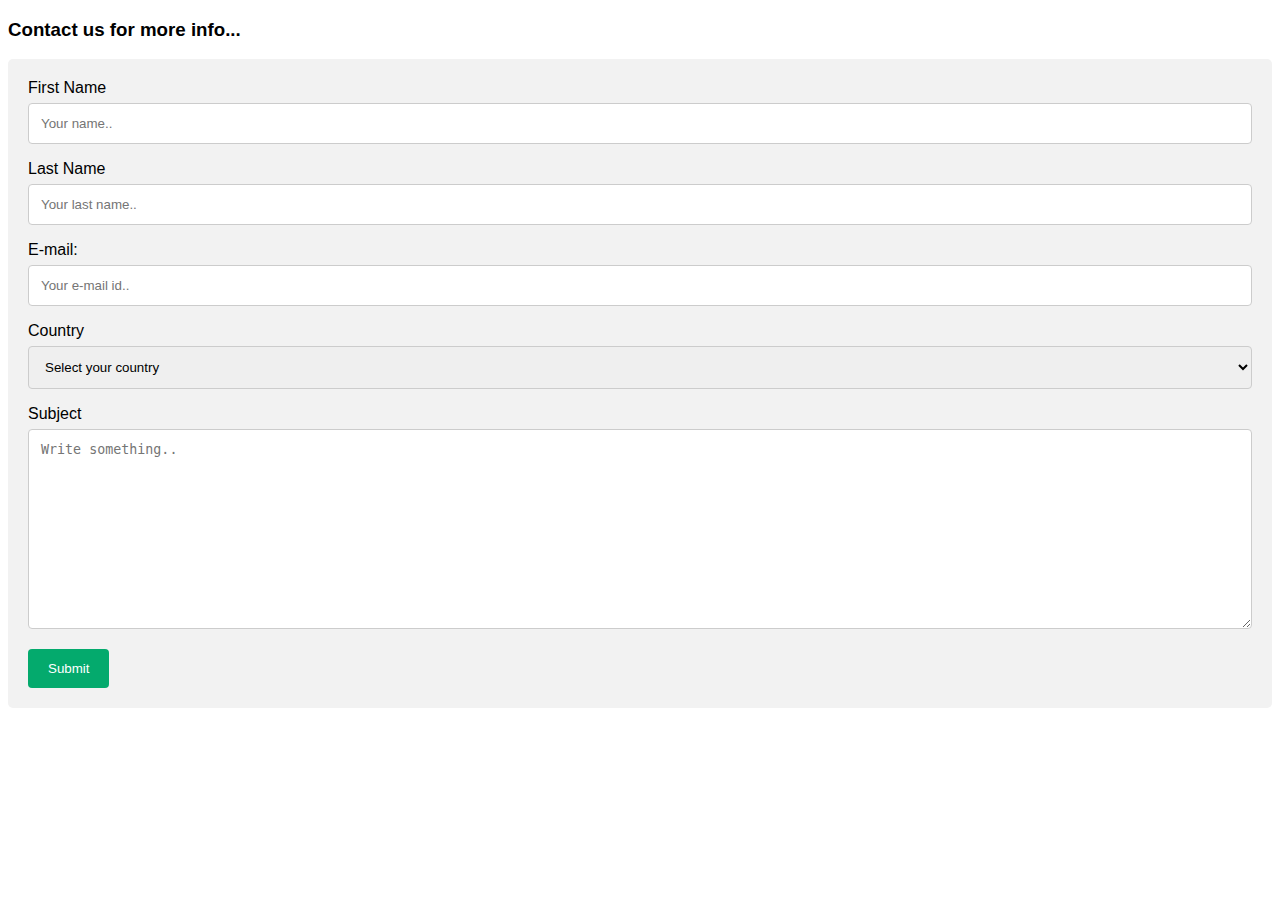
<file: contactus.html>
<!DOCTYPE html>
<html>
<head>
<meta name="viewport" content="width=device-width, initial-scale=1">
<style>
body {font-family: Arial, Helvetica, sans-serif;}
* {box-sizing: border-box;}

input[type=text], select, textarea {
  width: 100%;
  padding: 12px;
  border: 1px solid #ccc;
  border-radius: 4px;
  box-sizing: border-box;
  margin-top: 6px;
  margin-bottom: 16px;
  resize: vertical;
}

input[type=submit] {
  background-color: #04AA6D;
  color: white;
  padding: 12px 20px;
  border: none;
  border-radius: 4px;
  cursor: pointer;
}

input[type=submit]:hover {
  background-color: #45a049;
}

.container {
  border-radius: 5px;
  background-color: #f2f2f2;
  padding: 20px;
}
</style>
</head>
<body>

<h3>Contact us for more info...</h3>

<div class="container">
  <form action="/action_page.php">
    <label for="fname">First Name</label>
    <input type="text" id="fname" name="firstname" placeholder="Your name..">

    <label for="lname">Last Name</label>
    <input type="text" id="lname" name="lastname" placeholder="Your last name..">

    <label for="lname">E-mail:</label>
    <input type="text" id="e-mail" name="e-mail" placeholder="Your e-mail id..">

    <label for="country">Country</label>
    <select id="country" name="country">
      <option value="country">Select your country</option>
      <option value="india">India</option>
      <option value="germany">Germany</option>
      <option value="australia">Australia</option>
      <option value="canada">Canada</option>
      <option value="usa">USA</option>
    </select>

    <label for="subject">Subject</label>
    <textarea id="subject" name="subject" placeholder="Write something.." style="height:200px"></textarea>

    <input type="submit" value="Submit">
  </form>
</div>

</body>
</html>
</file>
